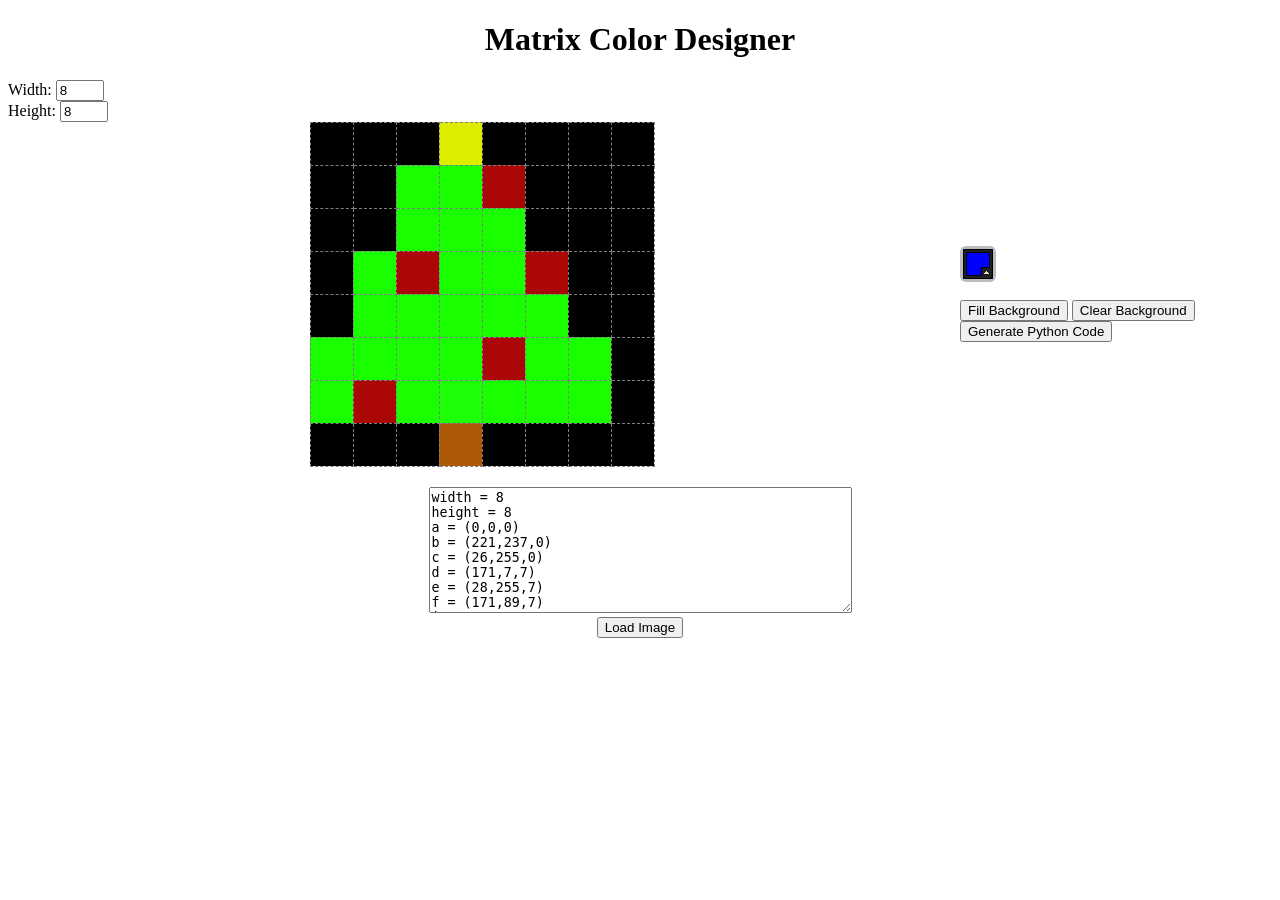
<file: index.html>
<!DOCTYPE html>
<html>
    <head>
        <title>Matrix Designer</title>
        <link rel="stylesheet" href="css/index.css">
        <link rel="stylesheet" media="screen" type="text/css" href="css/colorpicker.css">
    	<script type="text/javascript" src="js/jquery.js"></script>
    	<script type="text/javascript" src="js/colorpicker.js"></script>
        <script type="text/javascript" src="js/eye.js"></script>
        <script type="text/javascript" src="js/utils.js"></script>
        <script type="text/javascript" src="js/layout.js?ver=1.0.2"></script>
    </head>
    <body>
        <h1>Matrix Color Designer</h1>
        <div id="size">
            Width: <input onchange="createTable()" id="width" type="number" min=1 max=16 value=8><br>
            Height: <input onchange="createTable()" id="height" type="number" min=1 max=16 value=8><br>
        </div>
        <div id="matrix_box" class="matrix">
            <table id="matrix_table">
            </table>
        </div>
        <div id="color-picker" class="color-picker">
            <div id="colorSelector"><div style="background-color: #0000ff"></div></div><br>
            <!--<table>-->
            <!--    <tr>-->
            <!--        <th>Red</th>-->
            <!--        <td><input type="number" name="red" id="red" min="0" max="255" value=255></td>-->
            <!--    </tr>-->
            <!--    <tr>-->
            <!--        <th>Green</th>-->
            <!--        <td> <input type="number" name="green" id="green" min="0" max="255" value=255></td>-->
            <!--    </tr>-->
            <!--    <tr>-->
            <!--        <th>Blue</th>-->
            <!--        <td><input type="number" name="blue" id="blue" min="0" max="255" value=255></td>-->
            <!--    </tr>-->
            <!--</table>-->
            <!--<div id="sample" class="sample"></div>-->
            <button onclick="javascript:fillAll()">Fill Background</button>
            <button onclick="javascript:clearBack()">Clear Background</button>
            <button width=100% onclick="javascript:populateMatrix()">Generate Python Code</button>
        </div>
        <!--<div id="colors" class="colors">-->
        <!--    <ul id="color-list"></ul>-->
        <!--</div>-->
        <div id="loadImage">
            <textarea id="load" rows="8" cols="50">width = 8
height = 8
a = (0,0,0)
b = (221,237,0)
c = (26,255,0)
d = (171,7,7)
e = (28,255,7)
f = (171,89,7)
image = [a,a,a,b,a,a,a,a,a,a,c,c,d,a,a,a,a,a,c,c,c,a,a,a,a,c,d,c,c,d,a,a,a,c,c,c,c,c,a,a,c,c,c,c,d,c,c,a,c,d,c,e,c,c,c,a,a,a,a,f,a,a,a,a]</textarea><br>
        <button onclick="javascrip:loadImage()">Load Image</button><span id="error" style="color:red"></span>
        </div>
        <script src="js/matrix.js"></script>
    </body>
</html>
</file>
<file: css/index.css>
.matrix table{
    border-collapse: collapse;
    margin: 0 auto;
}

.matrix td{
    width: 40px;
    height: 40px;
    border: 1px dashed grey;
}

.matrix{
    display: inline-block;
    width:75%;
    vertical-align: middle;
    text-align: center;
}

.color-picker{
    display: inline-block;
    width:20%;
    vertical-align: middle;
}

.color-picker th{
    font-size: 20px;
}

.color-picker input{
    width: 40px;
}

h1 {
    text-align: center;
}

.color-picker table{
    margin: 0 auto;
}

.colors li{
    font-size: 20px;
    padding-top:4px;
    padding-bottom: 4px;
    word-wrap: break-word;
}

.colors ul {
    list-style-type: none;
}



#colorSelector {
	position: relative;
	width: 36px;
	height: 36px;
	background: url(../images/select.png);
}
#colorSelector div {
	position: absolute;
	top: 3px;
	left: 3px;
	width: 30px;
	height: 30px;
	background: url(../images/select.png) center;
}

#loadImage {
    margin: 20px;
    text-align: center;
}
</file>
<file: css/colorpicker.css>
.colorpicker {
	width: 356px;
	height: 176px;
	overflow: hidden;
	position: absolute;
	background: url(../images/colorpicker_background.png);
	font-family: Arial, Helvetica, sans-serif;
	display: none;
}
.colorpicker_color {
	width: 150px;
	height: 150px;
	left: 14px;
	top: 13px;
	position: absolute;
	background: #f00;
	overflow: hidden;
	cursor: crosshair;
}
.colorpicker_color div {
	position: absolute;
	top: 0;
	left: 0;
	width: 150px;
	height: 150px;
	background: url(../images/colorpicker_overlay.png);
}
.colorpicker_color div div {
	position: absolute;
	top: 0;
	left: 0;
	width: 11px;
	height: 11px;
	overflow: hidden;
	background: url(../images/colorpicker_select.gif);
	margin: -5px 0 0 -5px;
}
.colorpicker_hue {
	position: absolute;
	top: 13px;
	left: 171px;
	width: 35px;
	height: 150px;
	cursor: n-resize;
}
.colorpicker_hue div {
	position: absolute;
	width: 35px;
	height: 9px;
	overflow: hidden;
	background: url(../images/colorpicker_indic.gif) left top;
	margin: -4px 0 0 0;
	left: 0px;
}
.colorpicker_new_color {
	position: absolute;
	width: 60px;
	height: 30px;
	left: 213px;
	top: 13px;
	background: #f00;
}
.colorpicker_current_color {
	position: absolute;
	width: 60px;
	height: 30px;
	left: 283px;
	top: 13px;
	background: #f00;
}
.colorpicker input {
	background-color: transparent;
	border: 1px solid transparent;
	position: absolute;
	font-size: 10px;
	font-family: Arial, Helvetica, sans-serif;
	color: #898989;
	top: 4px;
	right: 11px;
	text-align: right;
	margin: 0;
	padding: 0;
	height: 11px;
}
.colorpicker_hex {
	position: absolute;
	width: 72px;
	height: 22px;
	background: url(../images/colorpicker_hex.png) top;
	left: 212px;
	top: 142px;
}
.colorpicker_hex input {
	right: 6px;
}
.colorpicker_field {
	height: 22px;
	width: 62px;
	background-position: top;
	position: absolute;
}
.colorpicker_field span {
	position: absolute;
	width: 12px;
	height: 22px;
	overflow: hidden;
	top: 0;
	right: 0;
	cursor: n-resize;
}
.colorpicker_rgb_r {
	background-image: url(../images/colorpicker_rgb_r.png);
	top: 52px;
	left: 212px;
}
.colorpicker_rgb_g {
	background-image: url(../images/colorpicker_rgb_g.png);
	top: 82px;
	left: 212px;
}
.colorpicker_rgb_b {
	background-image: url(../images/colorpicker_rgb_b.png);
	top: 112px;
	left: 212px;
}
.colorpicker_hsb_h {
	background-image: url(../images/colorpicker_hsb_h.png);
	top: 52px;
	left: 282px;
}
.colorpicker_hsb_s {
	background-image: url(../images/colorpicker_hsb_s.png);
	top: 82px;
	left: 282px;
}
.colorpicker_hsb_b {
	background-image: url(../images/colorpicker_hsb_b.png);
	top: 112px;
	left: 282px;
}
.colorpicker_submit {
	position: absolute;
	width: 22px;
	height: 22px;
	background: url(../images/colorpicker_submit.png) top;
	left: 322px;
	top: 142px;
	overflow: hidden;
}
.colorpicker_focus {
	background-position: center;
}
.colorpicker_hex.colorpicker_focus {
	background-position: bottom;
}
.colorpicker_submit.colorpicker_focus {
	background-position: bottom;
}
.colorpicker_slider {
	background-position: bottom;
}
</file>
